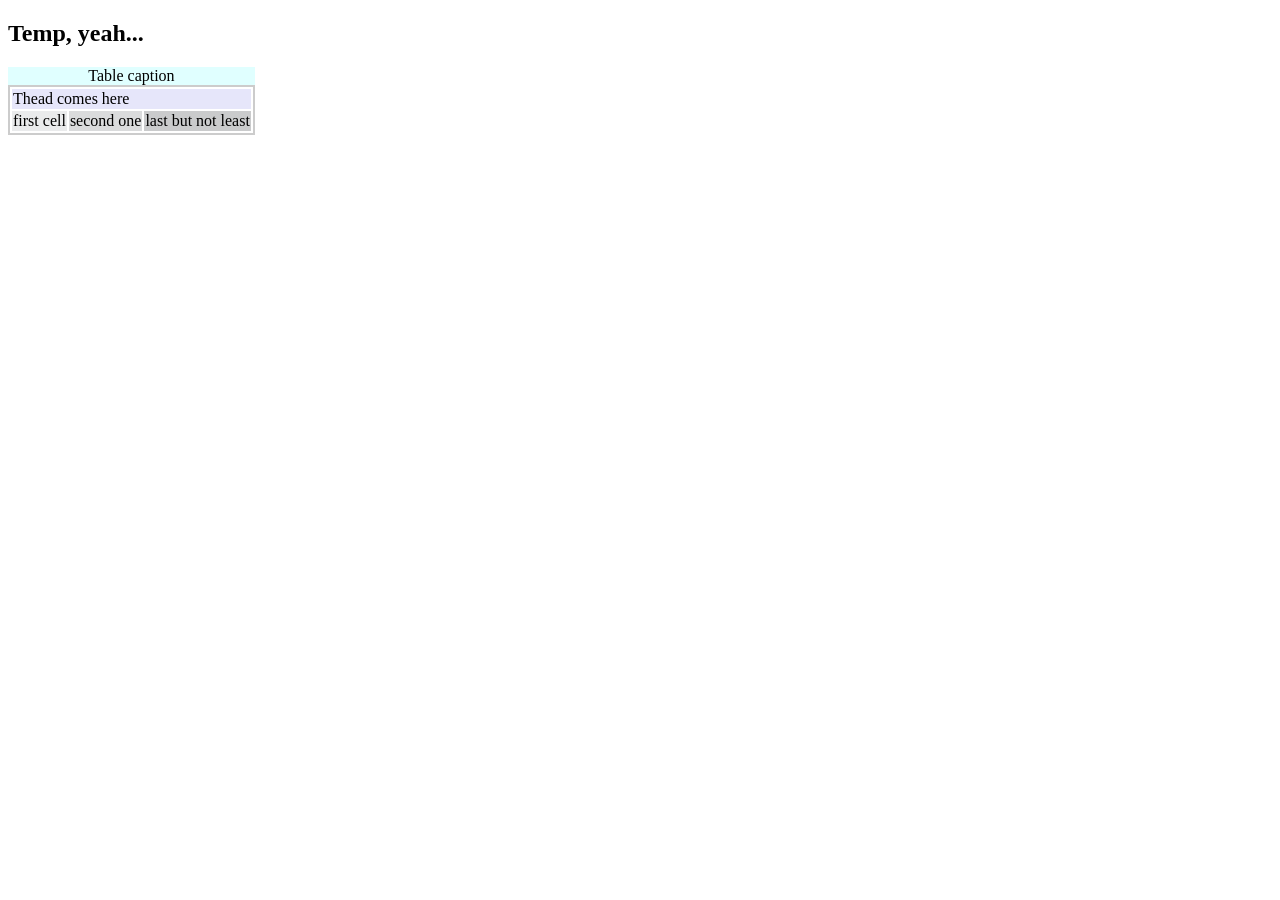
<file: templates/import_and_templates/templates.html>
<!DOCTYPE html>
<html>
<head lang="en">
    <meta charset="UTF-8">
    <title></title>
    <style>
        caption{
            background-color: lightcyan;
            white-space: nowrap;
        }
        col:nth-child(1){
            background-color: #eaebec;
        }
        col:nth-child(2){
            background-color: #dadbdc;
        }
        col:nth-child(3){
            background-color: #cacbcc;
        }
        table{
            border: solid 2px #ccc;
        }
        thead{
            background-color: lavender;
        }
    </style>
</head>
<body>
<h2 id="header">Temp, yeah...</h2>
<table>
    <colgroup>
        <col/>
        <col/>
        <col/>
    </colgroup>
    <caption>Table caption</caption>
    <thead>
        <tr>
            <td colspan="3">Thead comes here</td>
        </tr>
    </thead>
    <tr>
        <td>first cell</td>
        <td>second one</td>
        <td>last but not least</td>
    </tr>
    <template id="mytablerow">
        <tr>
            <td class="record"></td>
            <td></td>
            <td></td>
        </tr>
    </template>
</table>
</body>
</html>
</file>
